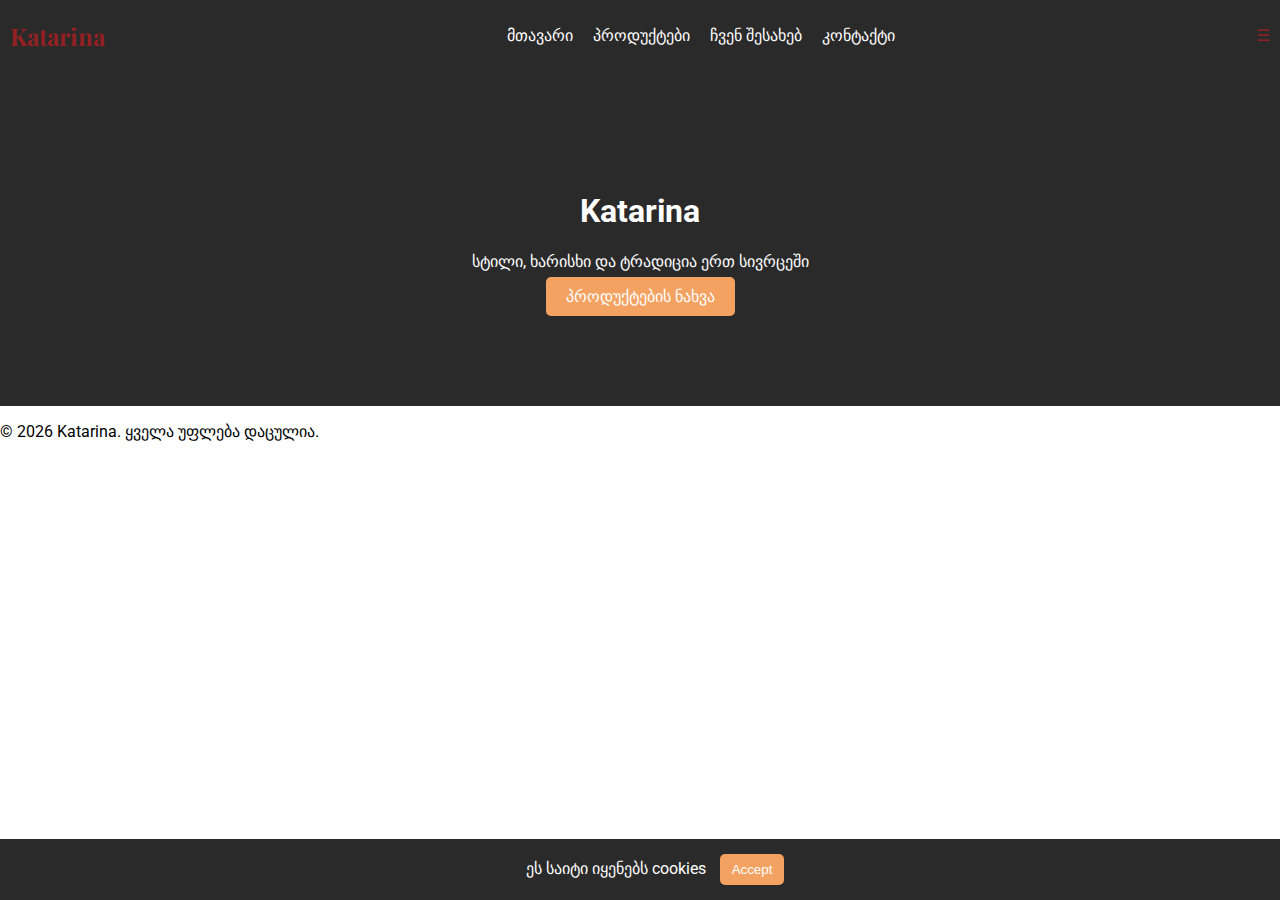
<file: index.html>
<!DOCTYPE html>
<html lang="ka">
<head>
  <meta charset="UTF-8">
  <meta name="viewport" content="width=device-width, initial-scale=1.0">
  <title>Katarina - მთავარი</title>
  <link rel="stylesheet" href="style.css">
  <link href="https://fonts.googleapis.com/css2?family=Roboto:wght@400;700&family=Playfair+Display&display=swap" rel="stylesheet">
</head>
<body>
  <header>
    <nav class="navbar">
      <div class="logo">Katarina</div>
      <ul class="nav-links">
        <li><a href="index.html">მთავარი</a></li>
        <li><a href="products.html">პროდუქტები</a></li>
        <li><a href="about.html">ჩვენ შესახებ</a></li>
        <li><a href="contact.html">კონტაქტი</a></li>
      </ul>
      <div class="burger">&#9776;</div>
    </nav>
  </header>

  <section class="hero">
    <h1>Katarina</h1>
    <p>სტილი, ხარისხი და ტრადიცია ერთ სივრცეში</p>
    <a href="products.html" class="btn">პროდუქტების ნახვა</a>
  </section>

  <footer>
    <p>&copy; 2026 Katarina. ყველა უფლება დაცულია.</p>
  </footer>
  <script src="script.js"></script>
</body>
</html>
</file>
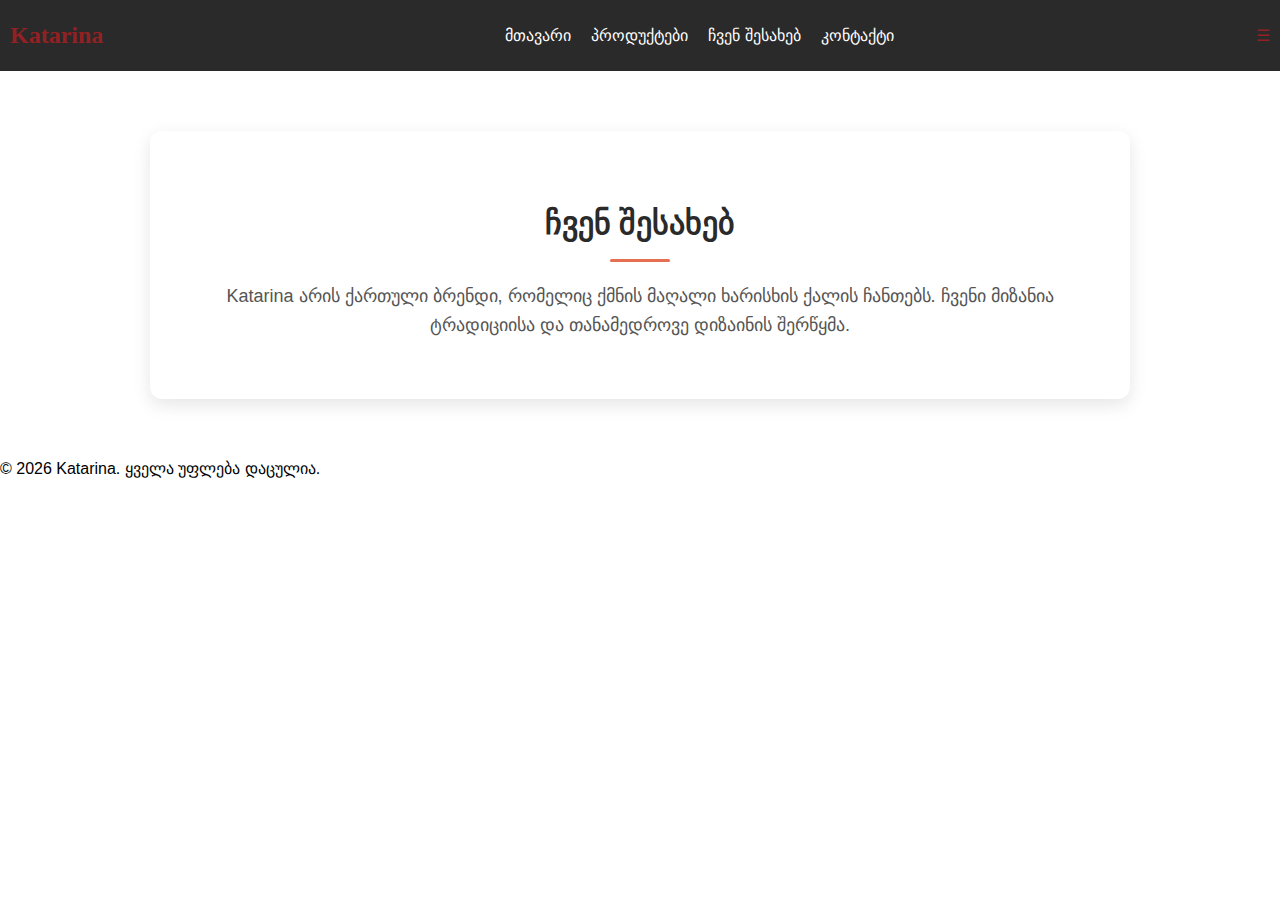
<file: about.html>
<!DOCTYPE html>
<html lang="ka">
<head>
  <meta charset="UTF-8">
  <meta name="viewport" content="width=device-width, initial-scale=1.0">
  <title>Katarina - ჩვენ შესახებ</title>
  <link rel="stylesheet" href="style.css">
</head>
<body>
  <header>
    <nav class="navbar">
      <div class="logo">Katarina</div>
      <ul class="nav-links">
        <li><a href="index.html">მთავარი</a></li>
        <li><a href="products.html">პროდუქტები</a></li>
        <li><a href="about.html">ჩვენ შესახებ</a></li>
        <li><a href="contact.html">კონტაქტი</a></li>
      </ul>
      <div class="burger">&#9776;</div>
    </nav>
  </header>

  <section class="about">
    <h2>ჩვენ შესახებ</h2>
    <p>Katarina არის ქართული ბრენდი, რომელიც ქმნის მაღალი ხარისხის ქალის ჩანთებს. ჩვენი მიზანია ტრადიციისა და თანამედროვე დიზაინის შერწყმა.</p>
  </section>

  <footer>
    <p>&copy; 2026 Katarina. ყველა უფლება დაცულია.</p>
  </footer>
</body>
</html>
</file>
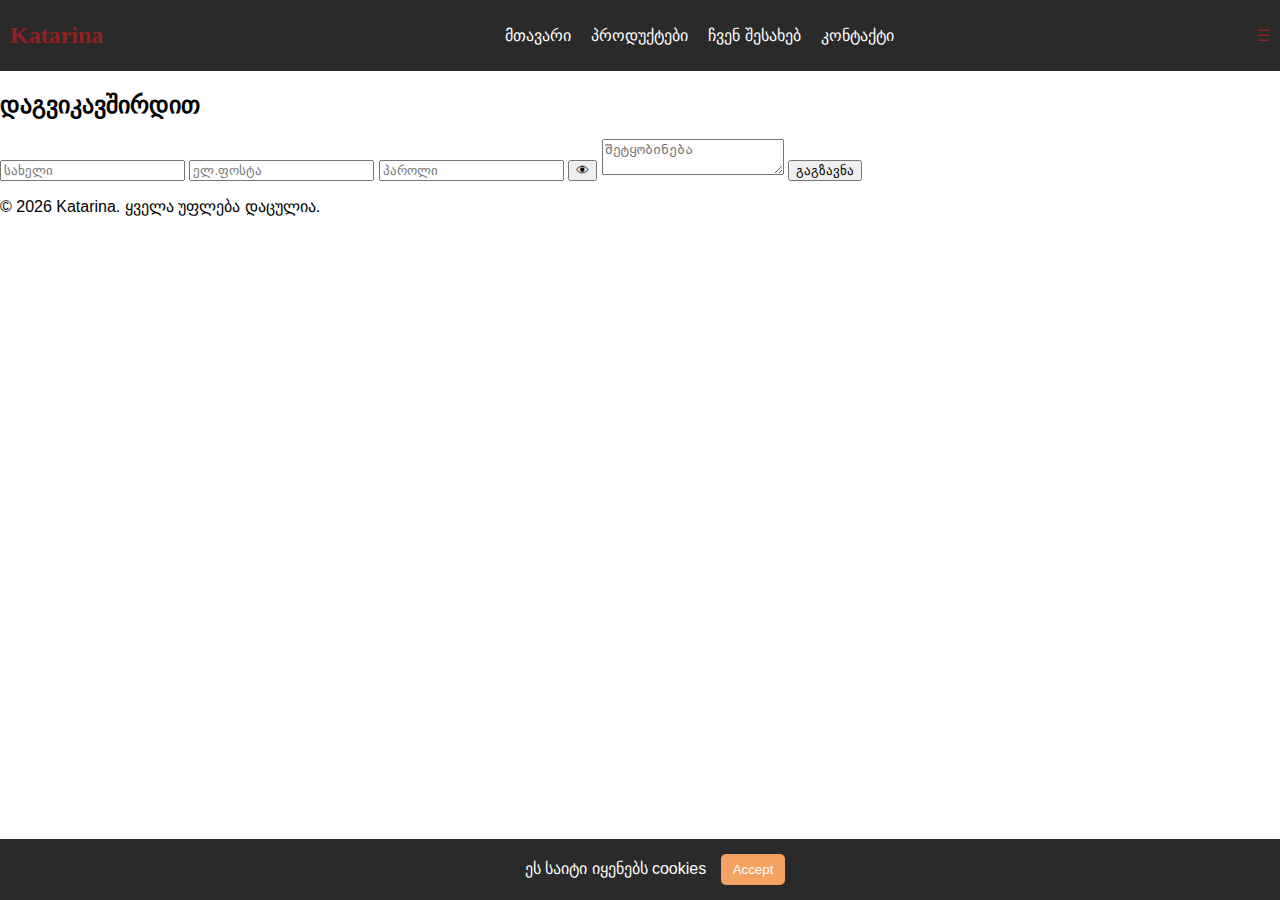
<file: contact.html>
<!DOCTYPE html>
<html lang="ka">
<head>
  <meta charset="UTF-8">
  <meta name="viewport" content="width=device-width, initial-scale=1.0">
  <title>Katarina - კონტაქტი</title>
  <link rel="stylesheet" href="style.css">
</head>
<body>
  <header>
    <nav class="navbar">
      <div class="logo">Katarina</div>
      <ul class="nav-links">
        <li><a href="index.html">მთავარი</a></li>
        <li><a href="products.html">პროდუქტები</a></li>
        <li><a href="about.html">ჩვენ შესახებ</a></li>
        <li><a href="contact.html">კონტაქტი</a></li>
      </ul>
      <div class="burger">&#9776;</div>
    </nav>
  </header>

  <section class="contact">
    <h2>დაგვიკავშირდით</h2>
    <form id="contactForm">
      <input type="text" id="name" placeholder="სახელი" required>
      <input type="email" id="email" placeholder="ელ.ფოსტა" required>
      <input type="password" id="password" placeholder="პაროლი" required>
      <button type="button" id="togglePassword">👁</button>
      <textarea id="message" placeholder="შეტყობინება" required></textarea>
      <button type="submit">გაგზავნა</button>
    </form>
  </section>

  <footer>
    <p>&copy; 2026 Katarina. ყველა უფლება დაცულია.</p>
  </footer>
  <script src="script.js"></script>
</body>
</html>
</file>
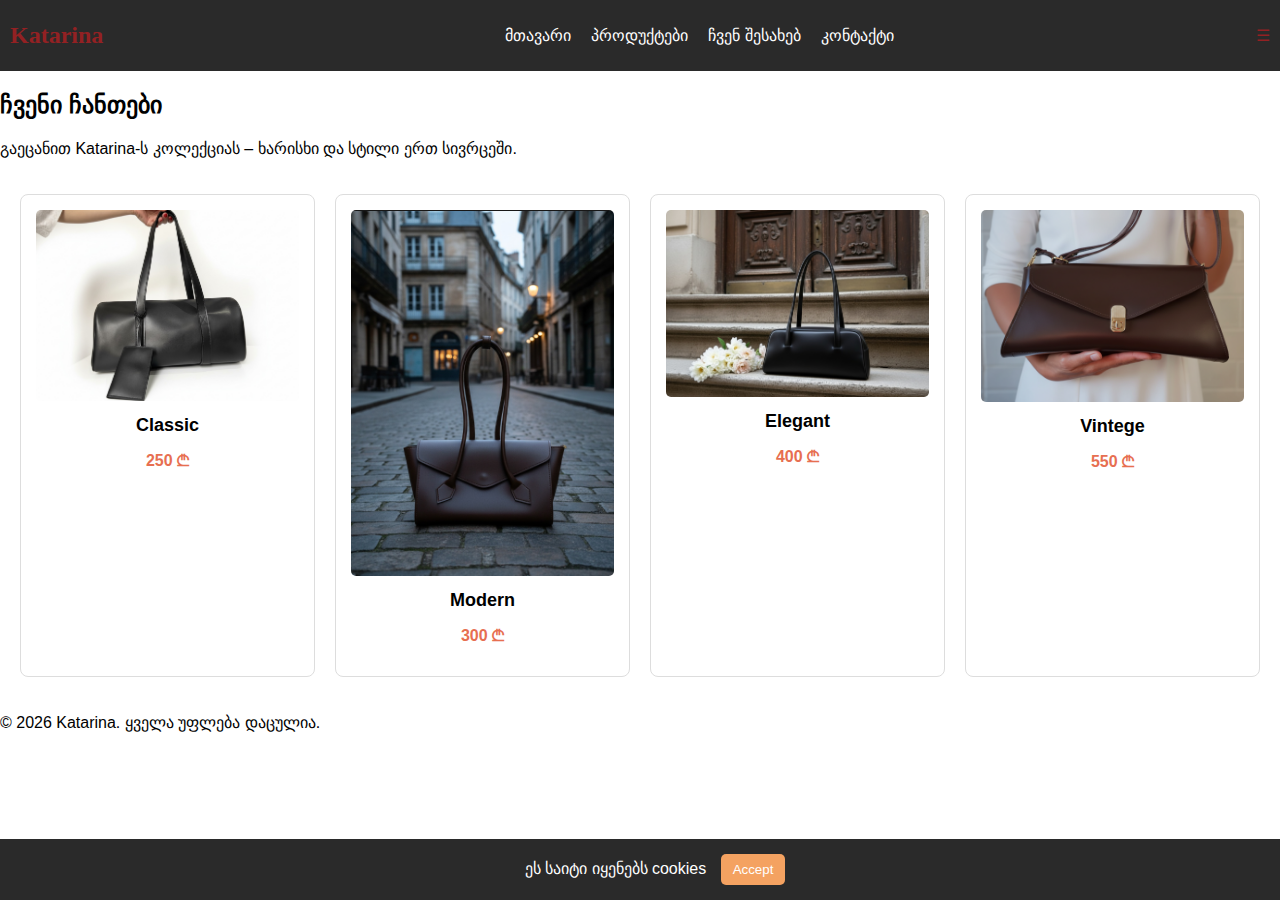
<file: products.html>
<!DOCTYPE html>
<html lang="ka">
<head>
  <meta charset="UTF-8">
  <meta name="viewport" content="width=device-width, initial-scale=1.0">
  <title>Katarina - პროდუქტები</title>
  <link rel="stylesheet" href="style.css">
</head>
<body>
  <header>
    <nav class="navbar">
      <div class="logo">Katarina</div>
      <ul class="nav-links">
        <li><a href="index.html">მთავარი</a></li>
        <li><a href="products.html" class="active">პროდუქტები</a></li>
        <li><a href="about.html">ჩვენ შესახებ</a></li>
        <li><a href="contact.html">კონტაქტი</a></li>
      </ul>
      <div class="burger">&#9776;</div>
    </nav>
  </header>

  <section class="products">
    <h2>ჩვენი ჩანთები</h2>
    <p>გაეცანით Katarina‑ს კოლექციას – ხარისხი და სტილი ერთ სივრცეში.</p>
    <div id="product-list" class="product-grid"></div>
  </section>

  <footer>
    <p>&copy; 2026 Katarina. ყველა უფლება დაცულია.</p>
  </footer>

  <script src="script.js"></script>
</body>
</html>
</file>
<file: style.css>
body { 
  font-family: 'Roboto', sans-serif; 
  margin: 0; 
  padding: 0; 
}

header { 
  background: #2a2a2a; 
  color: rgb(147, 33, 35); 
  padding: 10px; 
}

.logo { 
  font-family: 'Playfair Display', serif; 
  font-size: 24px; 
  font-weight: bold; 
}

.navbar { 
  display: flex; 
  justify-content: space-between; 
  align-items: center; 
}

.nav-links { 
  list-style: none; 
  display: flex; 
  gap: 20px; 
}

.nav-links a { 
  color: white; 
  text-decoration: none; 
  transition: color 0.3s; 
}

.nav-links a:hover { 
  color: #f4a261; 
}

.hero { 
  text-align: center; 
  padding: 100px 20px; 
  background: #2a2a2a; 
  color: white; 
}

.btn { 
  background: #f4a261; 
  padding: 10px 20px; 
  text-decoration: none; 
  color: white; 
  border-radius: 5px; 
  transition: background 0.3s; 
}

.btn:hover { 
  background: #e76f51; 
}


.product-grid {
  display: grid;
  grid-template-columns: repeat(auto-fit, minmax(220px, 1fr));
  gap: 20px;
  padding: 20px;
}

.product {
  background: #fff;
  border: 1px solid #ddd;
  border-radius: 8px;
  text-align: center;
  padding: 15px;
  transition: transform 0.3s, box-shadow 0.3s;
}

.product img {
  max-width: 100%;
  height: auto;
  border-radius: 5px;
}

.product h3 {
  margin: 10px 0;
  font-size: 18px;
}

.product p {
  color: #e76f51;
  font-weight: bold;
}

.product:hover {
  transform: translateY(-5px);
  box-shadow: 0 4px 12px rgba(0,0,0,0.1);
}


.about {
  max-width: 900px;
  margin: 60px auto;
  padding: 40px;
  background: #fff;
  border-radius: 12px;
  box-shadow: 0 6px 18px rgba(0,0,0,0.1);
  text-align: center;
  line-height: 1.6;
}

.about h2 {
  font-family: 'Playfair Display', serif;
  font-size: 32px;
  margin-bottom: 20px;
  color: #2a2a2a;
  position: relative;
}

.about h2::after {
  content: "";
  display: block;
  width: 60px;
  height: 3px;
  background: #e76f51;
  margin: 10px auto 0;
  border-radius: 2px;
}

.about p {
  font-size: 18px;
  color: #555;
  margin-bottom: 20px;
}


.scroll-top {
  position: fixed;
  bottom: 20px;
  right: 20px;
  background: #f4a261;
  border: none;
  padding: 10px 15px;
  border-radius: 50%;
  color: white;
  font-size: 18px;
  cursor: pointer;
  display: none;
  box-shadow: 0 4px 8px rgba(0,0,0,0.2);
}

.scroll-top:hover {
  background: #e76f51;
}


.cookie {
  position: fixed;
  bottom: 0;
  left: 0;
  width: 100%;
  background: #2a2a2a;
  color: white;
  padding: 15px;
  text-align: center;
}

.cookie button {
  background: #f4a261;
  border: none;
  padding: 8px 12px;
  margin-left: 10px;
  border-radius: 5px;
  cursor: pointer;
  color: white;
}

.cookie button:hover {
  background: #e76f51;
}

/* responsive */
@media (max-width: 1024px) { 
  .nav-links { gap: 15px; } 
}

@media (max-width: 768px) { 
  .nav-links { display: none; flex-direction: column; } 
  .nav-links.active { display: flex; } 
}

@media (max-width: 480px) { 
  .hero h1 { font-size: 24px; } 
}

@media (max-width: 320px) { 
  .hero p { font-size: 14px; } 
}
</file>
